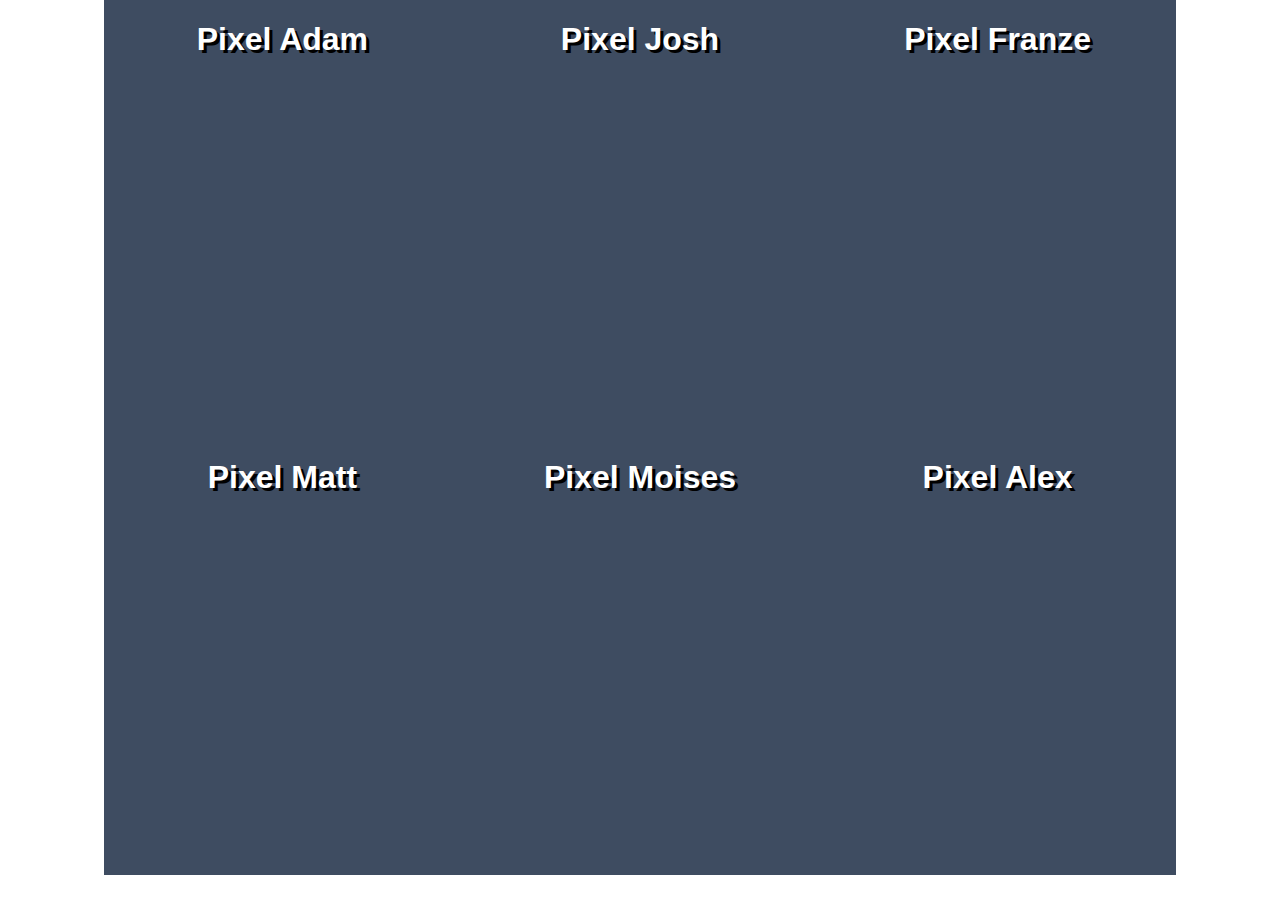
<file: 8 bit Characters/index.html>
<!DOCTYPE html>
<html>
<head>
  <link rel="stylesheet" href="assets/stylesheets/application.css">
  <title>Sass Features</title>
</head>
<body>
  <div class="character-container -adam">
    <h1 class="title">Pixel Adam</h1>
    <div class="pixel-character -adam">
      <div class="boots-shadow">
      </div>
    </div>
  </div>
  <div class="character-container -josh">
    <h1 class="title">Pixel Josh</h1>
    <div class="pixel-character -josh">
      <div class="boots-shadow">
      </div>
    </div>
  </div>
  <div class="character-container -franze">
    <h1 class="title">Pixel Franze</h1>
    <div class="pixel-character -franze">
      <div class="boots-shadow">
      </div>
    </div>
  </div>
  <div class="character-container -matt">
    <h1 class="title">Pixel Matt</h1>
    <div class="pixel-character -matt">
      <div class="boots-shadow">
      </div>
    </div>
  </div>
  <div class="character-container -moises">
    <h1 class="title">Pixel Moises</h1>
    <div class="pixel-character -moises">
      <div class="boots-shadow">
      </div>
    </div>
  </div>
  <div class="character-container -alex">
    <h1 class="title">Pixel Alex</h1>
    <div class="pixel-character -alex">
      <div class="boots-shadow">
      </div>
    </div>
  </div>
</body>
</html>
</file>
